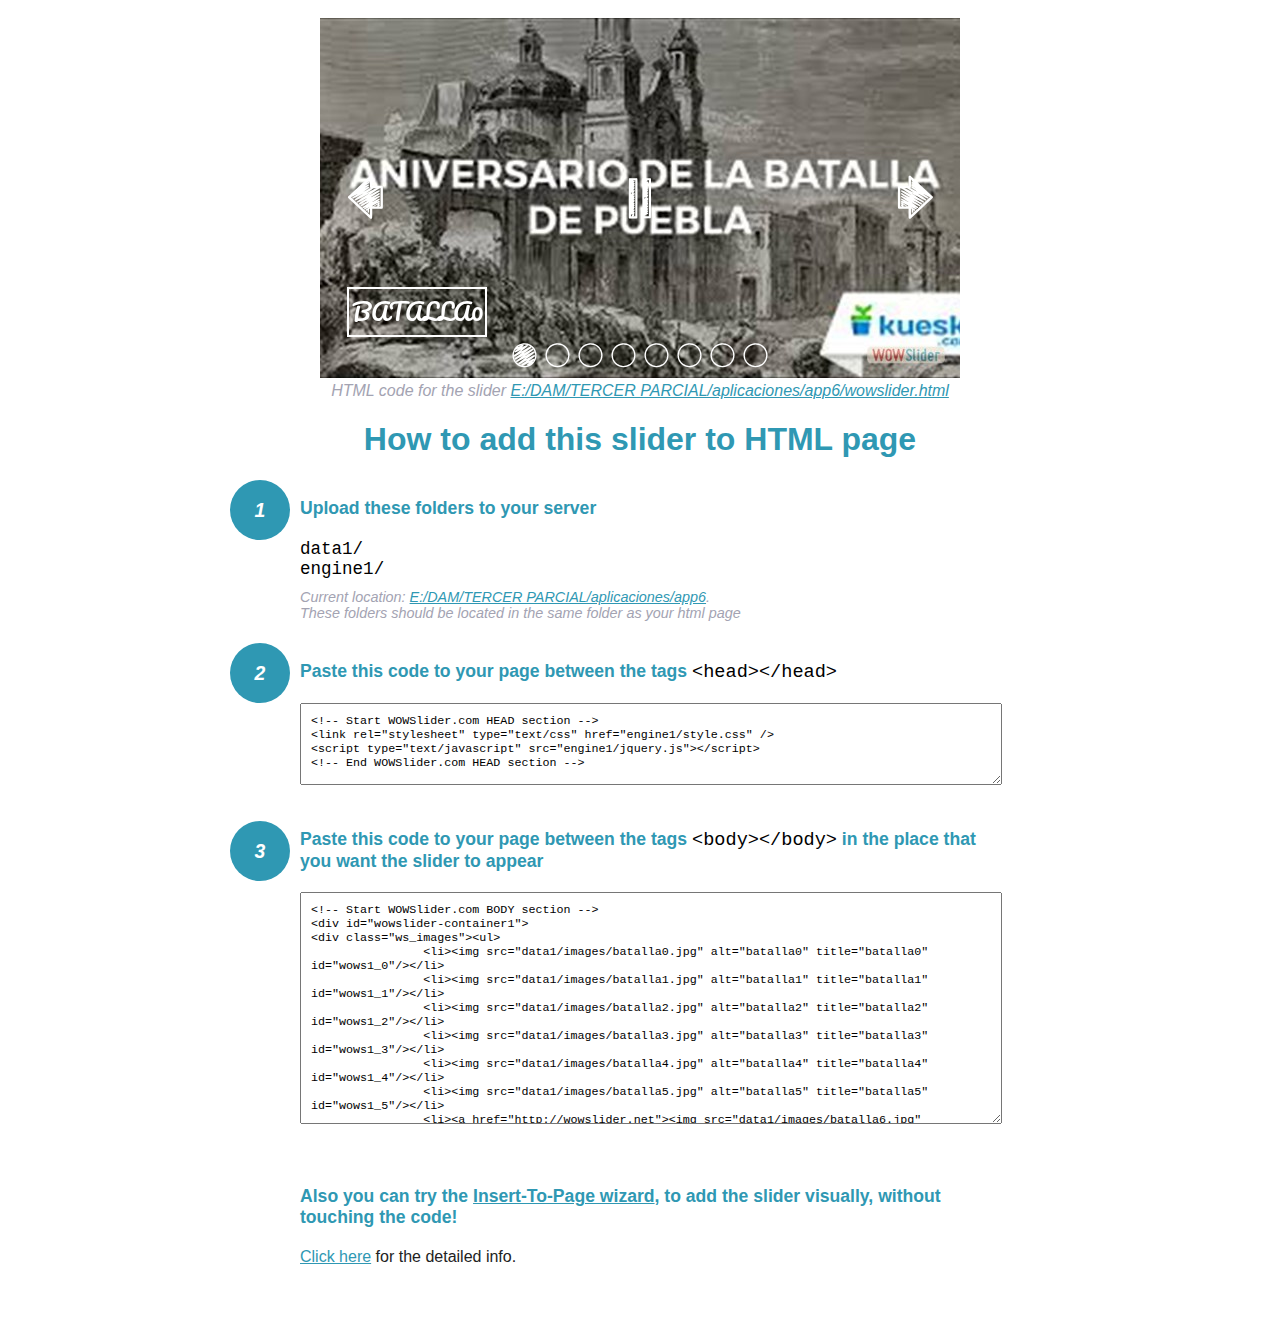
<file: wowslider-howto.html>
<!DOCTYPE html>
<html>
<head>
	<title>WOWSlider</title>
	<meta http-equiv="content-type" content="text/html; charset=utf-8" />
	<meta name="description" content="WOWSlider" />
	
	<!-- Start WOWSlider.com HEAD section --> <!-- add to the <head> of your page -->
	<link rel="stylesheet" type="text/css" href="engine1/style.css" />
	<script type="text/javascript" src="engine1/jquery.js"></script>
	<!-- End WOWSlider.com HEAD section -->


<style>
.instuction {
	font-family: sans-serif, Arial;
	display: block;
	margin: 0 auto;
	max-width: 820px;
	width: 100%;
	padding: 0 70px;
	color: #222;
	-webkit-box-sizing: border-box;
	-moz-box-sizing: border-box;
	box-sizing: border-box;
}
.instuction h1 img {
	max-width: 170px;
	vertical-align: middle;
	margin-bottom: 10px;
}
.instuction h1 {
	color: #2F98B3;
	text-align: center;
}
.instuction h2 {
	position: relative;
	font-size: 1.1em;
	color: #2F98B3;
	margin-bottom: 20px;
	margin-top: 40px;
}
.instuction h2 span.num {
	position: absolute;
	left: -70px;
	top: -18px;
	display: inline-block;
	vertical-align: middle;
	font-style: italic;
	font-size: 1.1em;
	width: 60px;
	height: 60px;
	line-height: 60px;
	text-align: center;
	background: #2F98B3;
	color: #fff;
	border-radius: 50%;
}
.instuction .mono {
	color: #000;
	font-family: monospace;
	font-size: 1.3em;
	font-weight: normal;
}
.instuction li.mono {
	font-size: 1.5em;
}

.instuction ul {
	font-size: 0.9em;
	margin-top: 0;
	padding-left: 0;
	list-style: none;
}
.instuction .note {
	color: #A3A3B2;
	font-style: italic;
	padding-top: 10px;
}
.instuction p.note {
	text-align: center;
	padding-top: 0;
	margin-top: 4px;
}
.instuction textarea {
	font-size: 0.9em;
	min-height: 60px;
	padding: 10px;
	margin: 0;
	overflow: auto;
	max-width: 100%;
	width: 100%;
}
.instuction a,
.instuction a:visited {
	color: #2F98B3;
}
</style>


</head>
<body style="margin:auto">

<br>

<!-- Start WOWSlider.com BODY section --> <!-- add to the <body> of your page -->
<div id="wowslider-container1">
<div class="ws_images"><ul>
		<li><img src="data1/images/batalla0.jpg" alt="batalla0" title="batalla0" id="wows1_0"/></li>
		<li><img src="data1/images/batalla1.jpg" alt="batalla1" title="batalla1" id="wows1_1"/></li>
		<li><img src="data1/images/batalla2.jpg" alt="batalla2" title="batalla2" id="wows1_2"/></li>
		<li><img src="data1/images/batalla3.jpg" alt="batalla3" title="batalla3" id="wows1_3"/></li>
		<li><img src="data1/images/batalla4.jpg" alt="batalla4" title="batalla4" id="wows1_4"/></li>
		<li><img src="data1/images/batalla5.jpg" alt="batalla5" title="batalla5" id="wows1_5"/></li>
		<li><a href="http://wowslider.net"><img src="data1/images/batalla6.jpg" alt="jquery carousel" title="batalla6" id="wows1_6"/></a></li>
		<li><img src="data1/images/batalla7.jpg" alt="batalla7" title="batalla7" id="wows1_7"/></li>
	</ul></div>
	<div class="ws_bullets"><div>
		<a href="#" title="batalla0"><span><img src="data1/tooltips/batalla0.jpg" alt="batalla0"/>1</span></a>
		<a href="#" title="batalla1"><span><img src="data1/tooltips/batalla1.jpg" alt="batalla1"/>2</span></a>
		<a href="#" title="batalla2"><span><img src="data1/tooltips/batalla2.jpg" alt="batalla2"/>3</span></a>
		<a href="#" title="batalla3"><span><img src="data1/tooltips/batalla3.jpg" alt="batalla3"/>4</span></a>
		<a href="#" title="batalla4"><span><img src="data1/tooltips/batalla4.jpg" alt="batalla4"/>5</span></a>
		<a href="#" title="batalla5"><span><img src="data1/tooltips/batalla5.jpg" alt="batalla5"/>6</span></a>
		<a href="#" title="batalla6"><span><img src="data1/tooltips/batalla6.jpg" alt="batalla6"/>7</span></a>
		<a href="#" title="batalla7"><span><img src="data1/tooltips/batalla7.jpg" alt="batalla7"/>8</span></a>
	</div></div><div class="ws_script" style="position:absolute;left:-99%"><a href="http://wowslider.net">jquery slideshow</a> by WOWSlider.com v8.7</div>
<div class="ws_shadow"></div>
</div>	
<script type="text/javascript" src="engine1/wowslider.js"></script>
<script type="text/javascript" src="engine1/script.js"></script>
<!-- End WOWSlider.com BODY section -->


<div class="instuction">
	<p class="note">HTML code for the slider <a href="file:///E:/DAM/TERCER PARCIAL/aplicaciones/app6/wowslider.html">E:/DAM/TERCER PARCIAL/aplicaciones/app6/wowslider.html</a></p>

	<h1>
		How to add this slider to HTML page
	</h1>

	<h2><span class="num">1</span> Upload these folders to your server</h2>
	<ul>
		<li class="mono">data1/</li>
		<li class="mono">engine1/</li>
		<li class="note">Current location: <a href="file:///E:/DAM/TERCER PARCIAL/aplicaciones/app6">E:/DAM/TERCER PARCIAL/aplicaciones/app6</a>. <br>These folders should be located in the same folder as your html page</li>
	</ul>

	<h2><span class="num">2</span> Paste this code to your page between the tags <span class="mono">&lt;head&gt;&lt;/head&gt;</span></h2>
	<textarea onclick="this.select()">&lt;!-- Start WOWSlider.com HEAD section --&gt;
&lt;link rel=&quot;stylesheet&quot; type=&quot;text/css&quot; href=&quot;engine1/style.css&quot; /&gt;
&lt;script type=&quot;text/javascript&quot; src=&quot;engine1/jquery.js&quot;&gt;&lt;/script&gt;
&lt;!-- End WOWSlider.com HEAD section --&gt;</textarea>


	<h2><span class="num" style="top: -8px;">3</span> Paste this code to your page between the tags <span class="mono">&lt;body&gt;&lt;/body&gt;</span> in the place that you want the slider to appear</h2>
	<textarea onclick="this.select()" rows="15">&lt;!-- Start WOWSlider.com BODY section --&gt;
&lt;div id=&quot;wowslider-container1&quot;&gt;
&lt;div class=&quot;ws_images&quot;&gt;&lt;ul&gt;
		&lt;li&gt;&lt;img src=&quot;data1/images/batalla0.jpg&quot; alt=&quot;batalla0&quot; title=&quot;batalla0&quot; id=&quot;wows1_0&quot;/&gt;&lt;/li&gt;
		&lt;li&gt;&lt;img src=&quot;data1/images/batalla1.jpg&quot; alt=&quot;batalla1&quot; title=&quot;batalla1&quot; id=&quot;wows1_1&quot;/&gt;&lt;/li&gt;
		&lt;li&gt;&lt;img src=&quot;data1/images/batalla2.jpg&quot; alt=&quot;batalla2&quot; title=&quot;batalla2&quot; id=&quot;wows1_2&quot;/&gt;&lt;/li&gt;
		&lt;li&gt;&lt;img src=&quot;data1/images/batalla3.jpg&quot; alt=&quot;batalla3&quot; title=&quot;batalla3&quot; id=&quot;wows1_3&quot;/&gt;&lt;/li&gt;
		&lt;li&gt;&lt;img src=&quot;data1/images/batalla4.jpg&quot; alt=&quot;batalla4&quot; title=&quot;batalla4&quot; id=&quot;wows1_4&quot;/&gt;&lt;/li&gt;
		&lt;li&gt;&lt;img src=&quot;data1/images/batalla5.jpg&quot; alt=&quot;batalla5&quot; title=&quot;batalla5&quot; id=&quot;wows1_5&quot;/&gt;&lt;/li&gt;
		&lt;li&gt;&lt;a href=&quot;http://wowslider.net&quot;&gt;&lt;img src=&quot;data1/images/batalla6.jpg&quot; alt=&quot;jquery carousel&quot; title=&quot;batalla6&quot; id=&quot;wows1_6&quot;/&gt;&lt;/a&gt;&lt;/li&gt;
		&lt;li&gt;&lt;img src=&quot;data1/images/batalla7.jpg&quot; alt=&quot;batalla7&quot; title=&quot;batalla7&quot; id=&quot;wows1_7&quot;/&gt;&lt;/li&gt;
	&lt;/ul&gt;&lt;/div&gt;
	&lt;div class=&quot;ws_bullets&quot;&gt;&lt;div&gt;
		&lt;a href=&quot;#&quot; title=&quot;batalla0&quot;&gt;&lt;span&gt;&lt;img src=&quot;data1/tooltips/batalla0.jpg&quot; alt=&quot;batalla0&quot;/&gt;1&lt;/span&gt;&lt;/a&gt;
		&lt;a href=&quot;#&quot; title=&quot;batalla1&quot;&gt;&lt;span&gt;&lt;img src=&quot;data1/tooltips/batalla1.jpg&quot; alt=&quot;batalla1&quot;/&gt;2&lt;/span&gt;&lt;/a&gt;
		&lt;a href=&quot;#&quot; title=&quot;batalla2&quot;&gt;&lt;span&gt;&lt;img src=&quot;data1/tooltips/batalla2.jpg&quot; alt=&quot;batalla2&quot;/&gt;3&lt;/span&gt;&lt;/a&gt;
		&lt;a href=&quot;#&quot; title=&quot;batalla3&quot;&gt;&lt;span&gt;&lt;img src=&quot;data1/tooltips/batalla3.jpg&quot; alt=&quot;batalla3&quot;/&gt;4&lt;/span&gt;&lt;/a&gt;
		&lt;a href=&quot;#&quot; title=&quot;batalla4&quot;&gt;&lt;span&gt;&lt;img src=&quot;data1/tooltips/batalla4.jpg&quot; alt=&quot;batalla4&quot;/&gt;5&lt;/span&gt;&lt;/a&gt;
		&lt;a href=&quot;#&quot; title=&quot;batalla5&quot;&gt;&lt;span&gt;&lt;img src=&quot;data1/tooltips/batalla5.jpg&quot; alt=&quot;batalla5&quot;/&gt;6&lt;/span&gt;&lt;/a&gt;
		&lt;a href=&quot;#&quot; title=&quot;batalla6&quot;&gt;&lt;span&gt;&lt;img src=&quot;data1/tooltips/batalla6.jpg&quot; alt=&quot;batalla6&quot;/&gt;7&lt;/span&gt;&lt;/a&gt;
		&lt;a href=&quot;#&quot; title=&quot;batalla7&quot;&gt;&lt;span&gt;&lt;img src=&quot;data1/tooltips/batalla7.jpg&quot; alt=&quot;batalla7&quot;/&gt;8&lt;/span&gt;&lt;/a&gt;
	&lt;/div&gt;&lt;/div&gt;&lt;div class=&quot;ws_script&quot; style=&quot;position:absolute;left:-99%&quot;&gt;&lt;a href=&quot;http://wowslider.net&quot;&gt;jquery slideshow&lt;/a&gt; by WOWSlider.com v8.7&lt;/div&gt;
&lt;div class=&quot;ws_shadow&quot;&gt;&lt;/div&gt;
&lt;/div&gt;	
&lt;script type=&quot;text/javascript&quot; src=&quot;engine1/wowslider.js&quot;&gt;&lt;/script&gt;
&lt;script type=&quot;text/javascript&quot; src=&quot;engine1/script.js&quot;&gt;&lt;/script&gt;
&lt;!-- End WOWSlider.com BODY section --&gt;</textarea>

<br><br>
<h2>Also you can try the <a href="http://wowslider.com/help/add-wowslider-to-page-2.html" target="_blank">Insert-To-Page wizard</a>, to add the slider visually, without touching the code!</h2>
<p>
	<a href="http://wowslider.com/help/add-wowslider-to-page-2.html" target="_blank">Click here</a> for the detailed info.
</p>
</div>

<br><br>
</body>
</html>
</file>
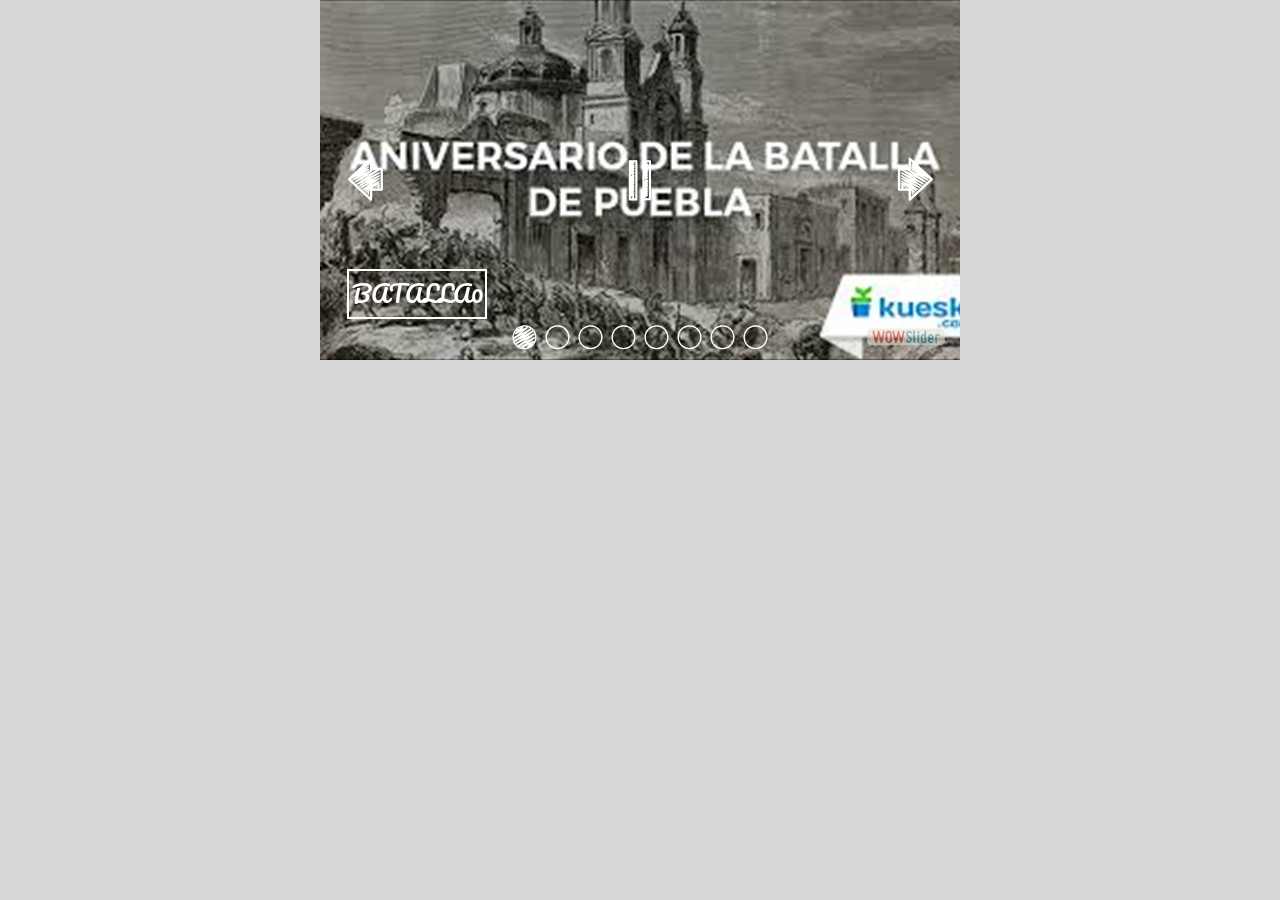
<file: wowslider.html>
<!DOCTYPE html>
<html>
<head>
	<title>Jquery slideshow</title>
	<meta http-equiv="content-type" content="text/html; charset=utf-8" />
	<meta name="description" content="Made with WOW Slider - Create beautiful, responsive image sliders in a few clicks. Awesome skins and animations. Jquery slideshow" />
	
	<!-- Start WOWSlider.com HEAD section --> <!-- add to the <head> of your page -->
	<link rel="stylesheet" type="text/css" href="engine1/style.css" />
	<script type="text/javascript" src="engine1/jquery.js"></script>
	<!-- End WOWSlider.com HEAD section -->

</head>
<body style="background-color:#d7d7d7;margin:auto">
	
	<!-- Start WOWSlider.com BODY section --> <!-- add to the <body> of your page -->
	<div id="wowslider-container1">
	<div class="ws_images"><ul>
		<li><img src="data1/images/batalla0.jpg" alt="batalla0" title="batalla0" id="wows1_0"/></li>
		<li><img src="data1/images/batalla1.jpg" alt="batalla1" title="batalla1" id="wows1_1"/></li>
		<li><img src="data1/images/batalla2.jpg" alt="batalla2" title="batalla2" id="wows1_2"/></li>
		<li><img src="data1/images/batalla3.jpg" alt="batalla3" title="batalla3" id="wows1_3"/></li>
		<li><img src="data1/images/batalla4.jpg" alt="batalla4" title="batalla4" id="wows1_4"/></li>
		<li><img src="data1/images/batalla5.jpg" alt="batalla5" title="batalla5" id="wows1_5"/></li>
		<li><a href="http://wowslider.net"><img src="data1/images/batalla6.jpg" alt="jquery carousel" title="batalla6" id="wows1_6"/></a></li>
		<li><img src="data1/images/batalla7.jpg" alt="batalla7" title="batalla7" id="wows1_7"/></li>
	</ul></div>
	<div class="ws_bullets"><div>
		<a href="#" title="batalla0"><span><img src="data1/tooltips/batalla0.jpg" alt="batalla0"/>1</span></a>
		<a href="#" title="batalla1"><span><img src="data1/tooltips/batalla1.jpg" alt="batalla1"/>2</span></a>
		<a href="#" title="batalla2"><span><img src="data1/tooltips/batalla2.jpg" alt="batalla2"/>3</span></a>
		<a href="#" title="batalla3"><span><img src="data1/tooltips/batalla3.jpg" alt="batalla3"/>4</span></a>
		<a href="#" title="batalla4"><span><img src="data1/tooltips/batalla4.jpg" alt="batalla4"/>5</span></a>
		<a href="#" title="batalla5"><span><img src="data1/tooltips/batalla5.jpg" alt="batalla5"/>6</span></a>
		<a href="#" title="batalla6"><span><img src="data1/tooltips/batalla6.jpg" alt="batalla6"/>7</span></a>
		<a href="#" title="batalla7"><span><img src="data1/tooltips/batalla7.jpg" alt="batalla7"/>8</span></a>
	</div></div><div class="ws_script" style="position:absolute;left:-99%"><a href="http://wowslider.net">jquery slideshow</a> by WOWSlider.com v8.7</div>
	<div class="ws_shadow"></div>
	</div>	
	<script type="text/javascript" src="engine1/wowslider.js"></script>
	<script type="text/javascript" src="engine1/script.js"></script>
	<!-- End WOWSlider.com BODY section -->

</body>
</html>
</file>
<file: engine1/style.css>
/*
 *	generated by WOW Slider 8.7
 *	template Cursive
 */
@import url(https://fonts.googleapis.com/css?family=Pacifico);
@font-face {
  font-family: 'ws-ctrl-cursive';
  src: url('ws-ctrl-cursive.eot');
  src: url('ws-ctrl-cursive.eot#iefix') format('embedded-opentype'),
       url('ws-ctrl-cursive.svg#ws-ctrl-cursive') format('svg');
  font-weight: normal;
  font-style: normal;
}
@font-face {
  font-family: 'ws-ctrl-cursive';
  src: url('[data-uri]') format('woff'),
       url('[data-uri]') format('truetype');
}
#wowslider-container1 { 
	display: table;
	zoom: 1; 
	position: relative;
	width: 100%;
	max-width: 640px;
	max-height:360px;
	margin:0px auto 0px;
	z-index:90;
	text-align:left; /* reset align=center */
	font-size: 10px;
	text-shadow: none; /* fix some user styles */

	/* reset box-sizing (to boostrap friendly) */
	-webkit-box-sizing: content-box;
	-moz-box-sizing: content-box;
	box-sizing: content-box; 
}
* html #wowslider-container1{ width:640px }
#wowslider-container1 .ws_images ul{
	position:relative;
	width: 10000%; 
	height:100%;
	left:0;
	list-style:none;
	margin:0;
	padding:0;
	border-spacing:0;
	overflow: visible;
	/*table-layout:fixed;*/
}
#wowslider-container1 .ws_images ul li{
	position: relative;
	width:1%;
	height:100%;
	line-height:0; /*opera*/
	overflow: hidden;
	float:left;
	/*font-size:0;*/
	padding:0 0 0 0 !important;
	margin:0 0 0 0 !important;
}

#wowslider-container1 .ws_images{
	position: relative;
	left:0;
	top:0;
	height:100%;
	max-height:360px;
	max-width: 640px;
	vertical-align: top;
	border:none;
	overflow: hidden;
}
#wowslider-container1 .ws_images ul a{
	width:100%;
	height:100%;
	max-height:360px;
	display:block;
	color:transparent;
}
#wowslider-container1 img{
	max-width: none !important;
}
#wowslider-container1 .ws_images .ws_list img,
#wowslider-container1 .ws_images > div > img{
	width:100%;
	border:none 0;
	max-width: none;
	padding:0;
	margin:0;
}
#wowslider-container1 .ws_images > div > img {
	max-height:360px;
}

#wowslider-container1 .ws_images iframe {
	position: absolute;
	z-index: -1;
}

#wowslider-container1 .ws-title > div {
	display: inline-block !important;
}

#wowslider-container1 a{ 
	text-decoration: none; 
	outline: none; 
	border: none; 
}

#wowslider-container1  .ws_bullets { 
	float: left;
	position:absolute;
	z-index:70;
}
#wowslider-container1  .ws_bullets div{
	position:relative;
	float:left;
	font-size: 0px;
}
/* compatibility with Joomla styles */
#wowslider-container1  .ws_bullets a {
	line-height: 0;
}

#wowslider-container1  .ws_script{
	display:none;
}
#wowslider-container1 sound, 
#wowslider-container1 object{
	position:absolute;
}

/* prevent some of users reset styles */
#wowslider-container1 .ws_effect {
	position: static;
	width: 100%;
	height: 100%;
}

#wowslider-container1 .ws_photoItem {
	border: 2em solid #fff;
	margin-left: -2em;
	margin-top: -2em;
}
#wowslider-container1 .ws_cube_side {
	background: #A6A5A9;
}


#wowslider-container1.ws_gestures {
	cursor: -webkit-grab;
	cursor: -moz-grab;
	cursor: url("[data-uri]"), move;
}
#wowslider-container1.ws_gestures.ws_grabbing {
	cursor: -webkit-grabbing;
	cursor: -moz-grabbing;
	cursor: url("[data-uri]"), move;
}

/* hide controls when video start play */
#wowslider-container1.ws_video_playing .ws_bullets,
#wowslider-container1.ws_video_playing .ws_fullscreen,
#wowslider-container1.ws_video_playing .ws_next,
#wowslider-container1.ws_video_playing .ws_prev {
	display: none;
}


/* youtube/vimeo buttons */
#wowslider-container1 .ws_video_btn {
	position: absolute;
	display: none;
	cursor: pointer;
	top: 0;
	left: 0;
	width: 100%;
	height: 100%;
	z-index: 55;
}
#wowslider-container1 .ws_video_btn.ws_youtube,
#wowslider-container1 .ws_video_btn.ws_vimeo {
	display: block;
}
#wowslider-container1 .ws_video_btn div {
	position: absolute;
	background-image: url(./playvideo.png);
	background-size: 200%;
	top: 50%;
	left: 50%;
	width: 7em;
	height: 5em;
	margin-left: -3.5em;
	margin-top: -2.5em;
}
#wowslider-container1 .ws_video_btn.ws_youtube div {
	background-position: 0 0;
}
#wowslider-container1 .ws_video_btn.ws_youtube:hover div {
	background-position: 100% 0;
}
#wowslider-container1 .ws_video_btn.ws_vimeo div {
	background-position: 0 100%;
}
#wowslider-container1 .ws_video_btn.ws_vimeo:hover div {
	background-position: 100% 100%;
}

#wowslider-container1 .ws_playpause.ws_hide {
	display: none !important;
}

#wowslider-container1 .ws_bullets a {
	position:relative;
	display: inline-block;
	margin: 4px;
	width: 25px;
	height: 25px;
	
	-webkit-transition: all 0.3s;
	transition: all 0.3s;
}
#wowslider-container1 .ws_bullets a:after {
	font: 25px "ws-ctrl-cursive";
	content:'\e804';
	display: block;
	text-align: left;
	color: #ffffff;
	
	-webkit-transition: color .4s ease;
  	transition: color .4s ease;
}
#wowslider-container1 .ws_bullets a.ws_selbull:after,
#wowslider-container1 .ws_bullets a:hover:after {
	content:'\e805';
}


#wowslider-container1 a.ws_next,
#wowslider-container1 a.ws_prev {
	font: 4.5em "ws-ctrl-cursive";
	z-index:60;
	color: #ffffff;
	overflow: hidden;
	width: 2em;
	height: 2em;
	margin-top:-1em;

	-webkit-transition: color .25s ease-in-out;
  	transition: color .25s ease-in-out;
}
#wowslider-container1 a.ws_next {
	position:absolute;
	top:50%;
	right: 0;
}
#wowslider-container1 a.ws_prev {
	position:absolute;
	top:50%;
	left: 0;
}
#wowslider-container1 a.ws_next:after,
#wowslider-container1 a.ws_prev:after {
	display: block;
	text-align: center;
	line-height: 2em;	
	line-height: 2.1em\9; /* ie9 hack */
	
	-webkit-transition: color .4s ease;
  	transition: color .4s ease;
}
/* IE10+ hacks */
_:-ms-input-placeholder, :root #wowslider-container1 a.ws_next:after {line-height: 2.1em;}
_:-ms-input-placeholder, :root #wowslider-container1 a.ws_prev:after {line-height: 2.1em;}
#wowslider-container1 a.ws_next:after{
	content:'\e801';
}
#wowslider-container1 a.ws_prev:after{
	content:'\e800';
}

/*playpause*/
#wowslider-container1 .ws_playpause {
	position:absolute;
	top:50%;
	left: 50%;
	font: 4.2em "ws-ctrl-cursive";
	color: #ffffff;
	z-index: 59;
	text-decoration: none;
	margin-top: -1.15em;
	margin-left: -1.15em;
	width: 2.3em;
	height: 2.3em;
	overflow: hidden;
	
	-webkit-transition: color .25s ease-in-out;
  	transition: color .25s ease-in-out;
}
#wowslider-container1 .ws_playpause:after{
	display: block;
	text-align: center;
	line-height: 2.3em;
	line-height: 2.4em\9; /* ie9 hack */
	
	-webkit-transition: color .4s ease;
  	transition: color .4s ease;
}
/* IE10+ hacks */
_:-ms-input-placeholder, :root #wowslider-container1 .ws_playpause:after {line-height: 2.4em;}
#wowslider-container1 .ws_pause:after {
	content: '\e803';
}
#wowslider-container1 .ws_play:after {
	content: '\e802';
}/* bottom center */
#wowslider-container1  .ws_bullets {
	bottom:7px;
	left:50%;
}
#wowslider-container1  .ws_bullets div{
	left:-50%;
}
#wowslider-container1 .ws_bulframe span{
	visibility: visible;
	opacity: 1;
	position: absolute;
	width: 0; 
	height: 0; 
	border-left: 7px solid transparent;
	border-right: 7px solid transparent;
	border-top: 7px solid #ffffff;

	bottom:-8px;
	margin-left:-7px;
	left:43px;
}#wowslider-container1 .ws-title{
	position: absolute;	
	font: 1.3em 'Pacifico', cursive;
	margin-right:10em;
	margin-left: 2em;
	z-index: 50;
    color: #ffffff;
	left: 0;
	background: none;
	padding: 0.1em;
	bottom: 40px;
	top: auto;
	opacity: 1;
}
#wowslider-container1 .ws-title div,#wowslider-container1 .ws-title span{
	display:inline-block;
	padding: 0.1em;
	text-transform: uppercase;	
}
#wowslider-container1 .ws-title div{
	display:block;
	margin-top:0.5em;
	font-size: 1.1em;
	padding: 0.1em;
	border: 2px solid #ffffff;
}
#wowslider-container1 .ws-title span{
	font-size: 1.8em;
	border: 2px solid #ffffff;
}#wowslider-container1 .ws_images > ul{
	animation: wsBasic 32s infinite;
	-moz-animation: wsBasic 32s infinite;
	-webkit-animation: wsBasic 32s infinite;
}
@keyframes wsBasic{0%{left:-0%} 6.25%{left:-0%} 12.5%{left:-100%} 18.75%{left:-100%} 25%{left:-200%} 31.25%{left:-200%} 37.5%{left:-300%} 43.75%{left:-300%} 50%{left:-400%} 56.25%{left:-400%} 62.5%{left:-500%} 68.75%{left:-500%} 75%{left:-600%} 81.25%{left:-600%} 87.5%{left:-700%} 93.75%{left:-700%} }
@-moz-keyframes wsBasic{0%{left:-0%} 6.25%{left:-0%} 12.5%{left:-100%} 18.75%{left:-100%} 25%{left:-200%} 31.25%{left:-200%} 37.5%{left:-300%} 43.75%{left:-300%} 50%{left:-400%} 56.25%{left:-400%} 62.5%{left:-500%} 68.75%{left:-500%} 75%{left:-600%} 81.25%{left:-600%} 87.5%{left:-700%} 93.75%{left:-700%} }
@-webkit-keyframes wsBasic{0%{left:-0%} 6.25%{left:-0%} 12.5%{left:-100%} 18.75%{left:-100%} 25%{left:-200%} 31.25%{left:-200%} 37.5%{left:-300%} 43.75%{left:-300%} 50%{left:-400%} 56.25%{left:-400%} 62.5%{left:-500%} 68.75%{left:-500%} 75%{left:-600%} 81.25%{left:-600%} 87.5%{left:-700%} 93.75%{left:-700%} }

#wowslider-container1 .ws_bullets  a img{
	text-indent:0;
	display:block;
	bottom:15px;
	left:-43px;
	visibility:hidden;
	position:absolute;
    border: 1px solid #ffffff;
	max-width:none;
}
#wowslider-container1 .ws_bullets a:hover img{
	visibility:visible;
}

#wowslider-container1 .ws_bulframe div div{
	height:48px;
	overflow:visible;
	position:relative;
}
#wowslider-container1 .ws_bulframe div {
	left:0;
	overflow:hidden;
	position:relative;
	width:85px;
	background-color:#ffffff;
}
#wowslider-container1  .ws_bullets .ws_bulframe{
	display:none;
	bottom:34px;
	margin-left:10px;
	overflow:visible;
	position:absolute;
	cursor:pointer;
    border: 2px solid #ffffff;
}#wowslider-container1 .ws_bulframe div div{
	height: auto;
}

@media all and (max-width:760px) {
	#wowslider-container1 .ws_fullscreen {
		display: block;
	}
}
@media all and (max-width:400px){
	#wowslider-container1 .ws_controls,
	#wowslider-container1 .ws_bullets,
	#wowslider-container1 .ws_thumbs{
		display: none
	}
}
</file>
